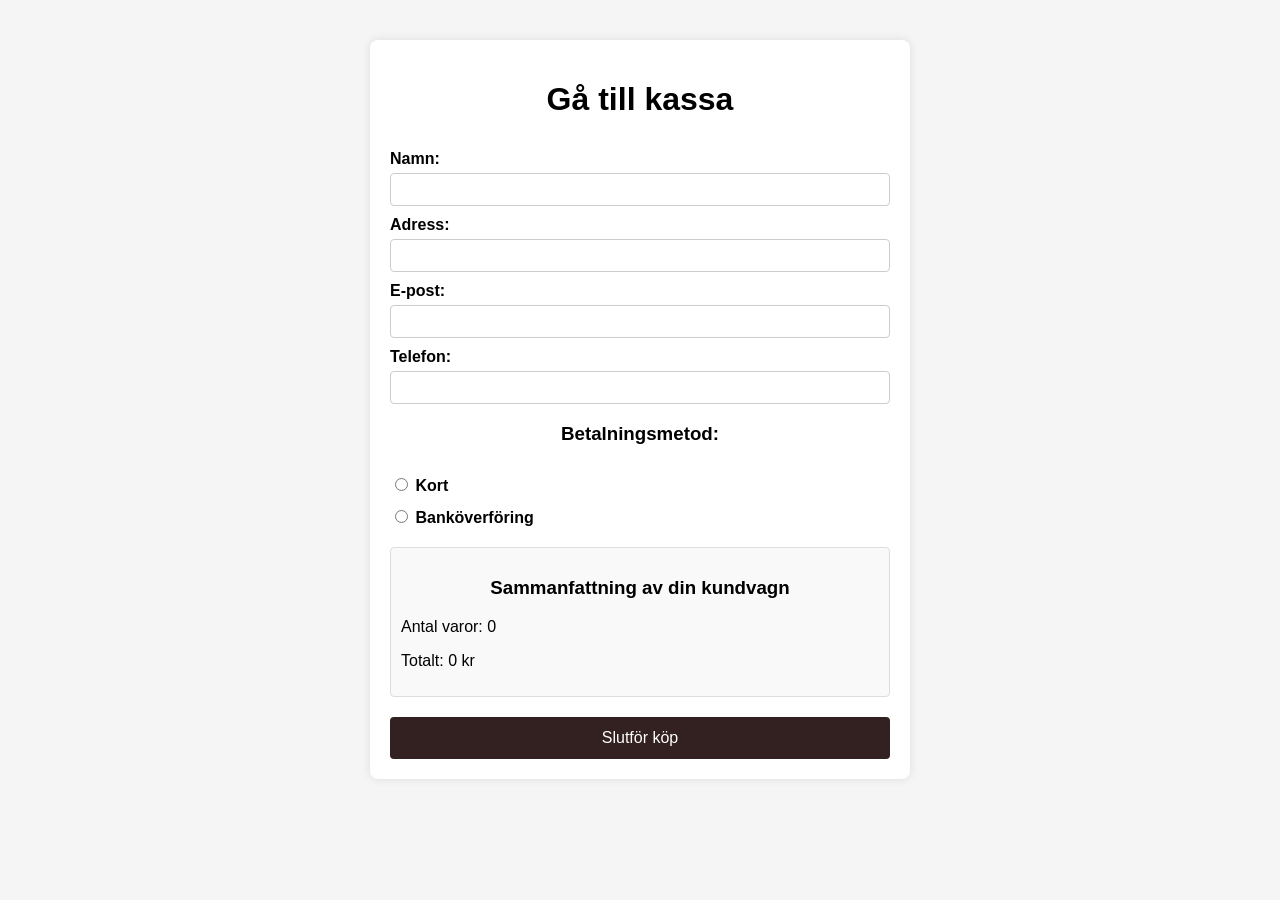
<file: checkut.html>
<!DOCTYPE html>
<html lang="sv">
<head>
  <meta charset="UTF-8">
  <meta name="viewport" content="width=device-width, initial-scale=1.0">
  <title>Checkout</title>
  <link rel="stylesheet" href="./checkut.css">
</head>
<body>

<main class="checkout-container">
  <h1>Gå till kassa</h1>

  <form id="checkout-form">
    <label for="name">Namn:</label>
    <input type="text" id="name" name="name" required>

    <label for="address">Adress:</label>
    <input type="text" id="address" name="address" required>

    <label for="email">E-post:</label>
    <input type="email" id="email" name="email" required>

    <label for="phone">Telefon:</label>
    <input type="tel" id="phone" name="phone">

    <h3>Betalningsmetod:</h3>
    <label><input type="radio" name="payment" value="card" required> Kort</label>
    <label><input type="radio" name="payment" value="bank"> Banköverföring</label>

    <div class="cart-summary">
      <h3>Sammanfattning av din kundvagn</h3>
      <div id="cart-summary-items">
       <p id="checkout-item-count">Antal varor: 0</p>
       <p id="checkout-total">Totalt: 0 SEK</p>

      </div>
    </div>

    <button type="submit">Slutför köp</button>
  </form>

</main>

<script src="./checkut.js" defer></script>
<script src="./cart.js" defer></script>

</body>
</html>
</file>
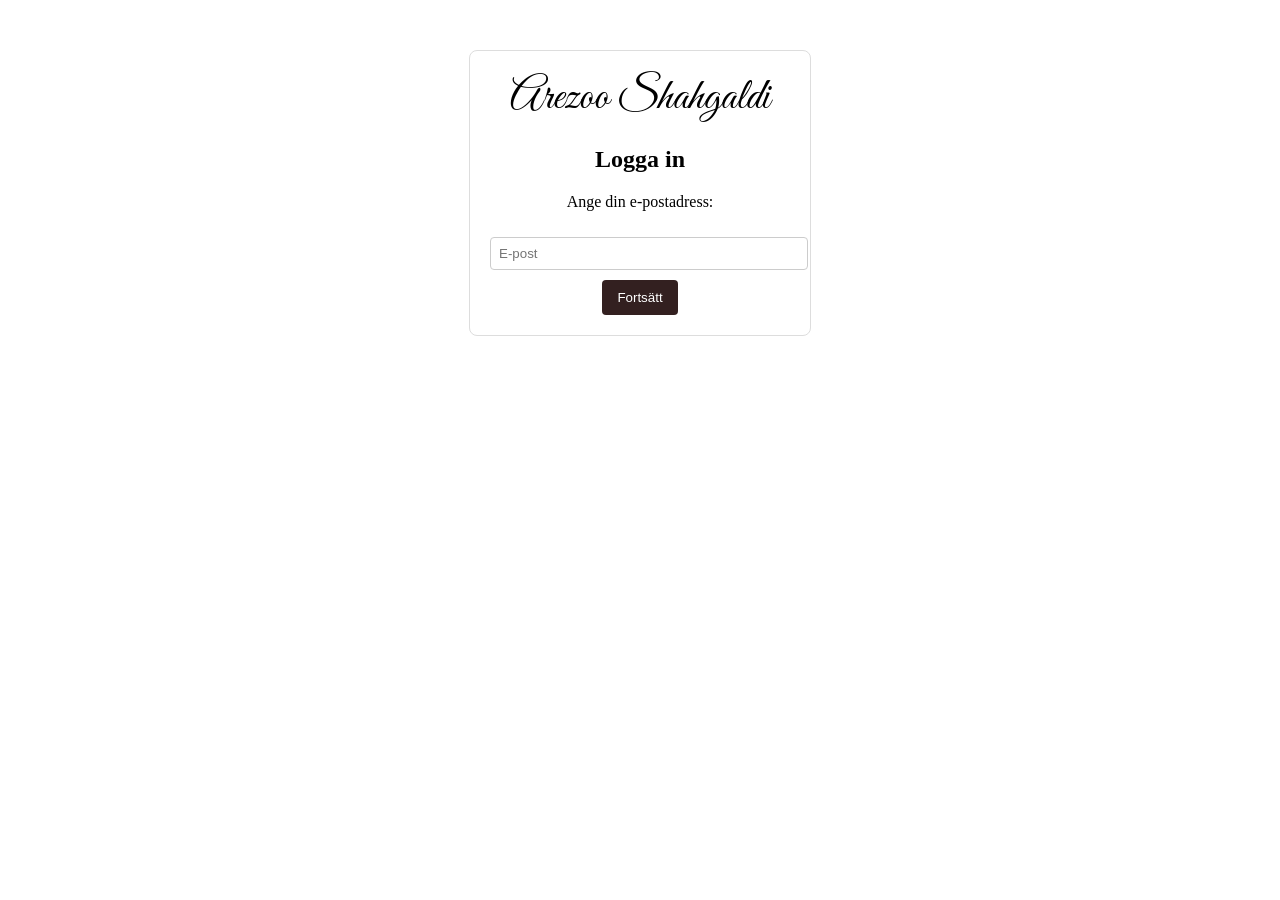
<file: loggin.html>
<!DOCTYPE html>
<html lang="en">
<head>
    <meta charset="UTF-8">
    <meta name="viewport" content="width=device-width, initial-scale=1.0">
     <link rel="preconnect" href="https://fonts.gstatic.com" crossorigin>
    <link href="https://fonts.googleapis.com/css2?family=Great+Vibes&display=swap" rel="stylesheet">   
    
    <title>loggin</title>
     <style>
    .logo {
     grid-area:logo;                
     justify-self: center;          
     text-align: center;
     font-family: "Great Vibes", cursive;
     font-size: clamp(28px, 4vw, 44px);
     margin:0;
    }               
    .login-container {
      max-width: 300px;
      margin: 50px auto;
      padding: 20px;
      border: 1px solid #ddd;
      border-radius: 8px;
      text-align: center;
    }
    input[type="email"] {
      width: 100%;
      padding: 8px;
      margin: 10px 0;
      border: 1px solid #ccc;
      border-radius: 4px;
    }
    button {
      padding: 10px 15px;
      background-color: #332020;
      color: white;
      border: none;
      border-radius: 4px;
      cursor: pointer;
    }
    button:hover {
      background-color: #ffa0a0;
    }
  </style>
</head>
 <body>
 
  <div class="login-container">
    <div class="logo">Arezoo Shahgaldi</div>
    <h2>Logga in</h2>
    <p>Ange din e-postadress:</p>
   <input type="email" placeholder="E-post">
   <button>Fortsätt</button>
 </div>
 <script src="./script1.js" defer></script>
 </body>
</html>
</file>
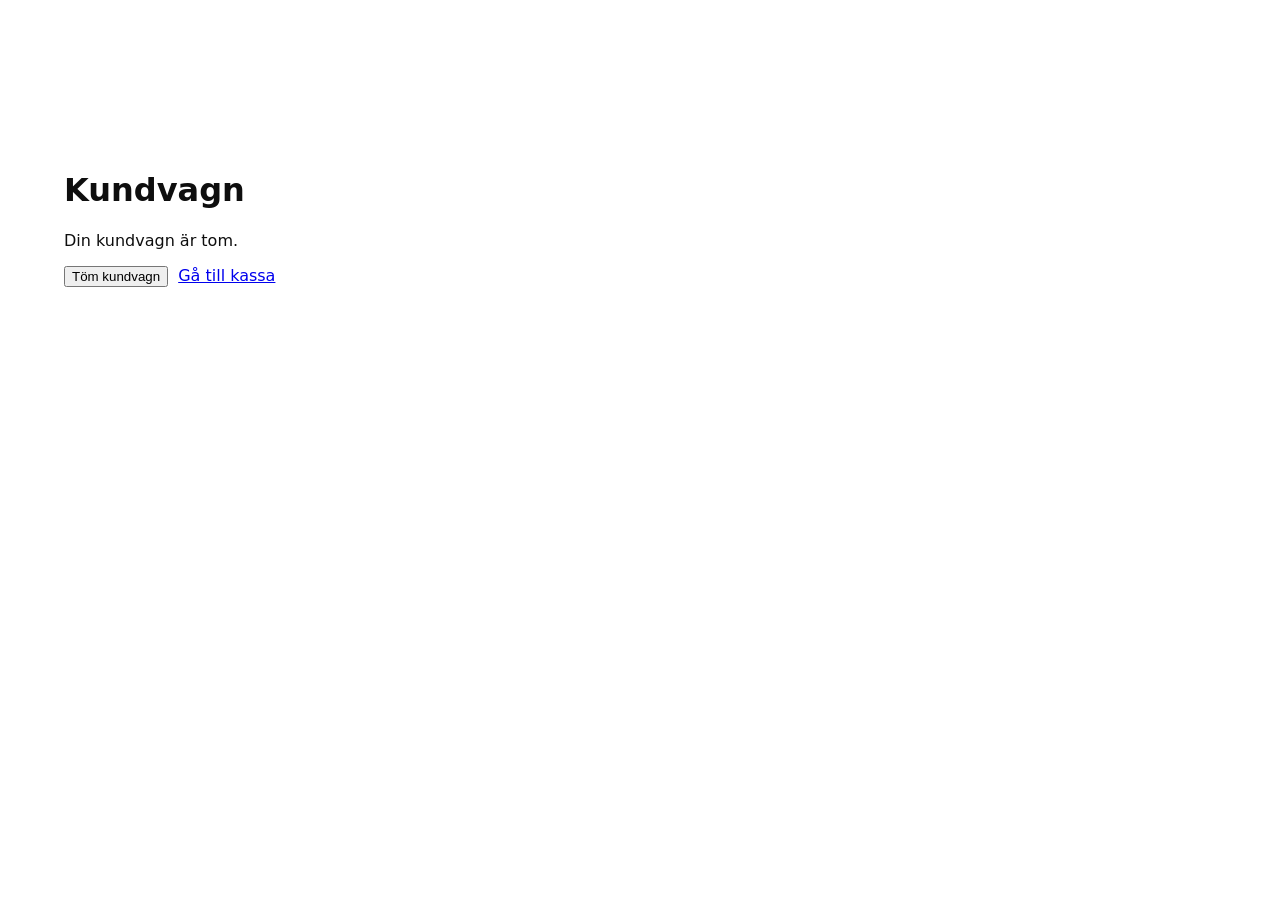
<file: shopping.html>
<!doctype html>
<html lang="sv">
<head>
  <meta charset="utf-8">
  <meta name="viewport" content="width=device-width,initial-scale=1">
  <title>Kundvagn</title>
  <link rel="stylesheet" href="gallery.css">
</head>
<body>
  <main class="container">
    <h1>Kundvagn</h1>

    <div id="cart-list"></div>
    <p id="cart-total"></p>

    <div style="margin-top:16px; display:flex; gap:10px;">
      <button id="clear-cart">Töm kundvagn</button>
      <a href="./checkut.html" class="go-checkout">Gå till kassa</a>
    </div>
  </main>

  <script src="./cart.js" defer></script>
  <script src="./shopping.js" defer></script>
  
</body>
</html>
</file>
<file: checkut.css>
/* checkout.css */
body {
  font-family: Arial, sans-serif;
  background-color: #f5f5f5;
  margin: 0;
  padding: 0;
}

.checkout-container {
  max-width: 500px;
  margin: 40px auto;
  background-color: #fff;
  padding: 20px;
  border-radius: 8px;
  box-shadow: 0 0 10px rgba(0,0,0,0.1);
}

h1, h3 {
  text-align: center;
}

form {
  display: flex;
  flex-direction: column;
}

label {
  margin-top: 10px;
  font-weight: bold;
}

input[type="text"], input[type="email"], input[type="tel"], input[type="radio"] {
  margin-top: 5px;
  padding: 8px;
  border: 1px solid #ccc;
  border-radius: 4px;
}

.cart-summary {
  background: #f9f9f9;
  padding: 10px;
  margin-top: 20px;
  border: 1px solid #ddd;
  border-radius: 4px;
}

#cart-summary-items {
  margin-bottom: 10px;
}

button {
  margin-top: 20px;
  padding: 12px;
  background-color: #332020;
  color: white;
  border: none;
  border-radius: 4px;
  font-size: 16px;
  cursor: pointer;
}

button:hover {
  background-color: #ffa0a0;
}

@media (max-width:768px) {
  #cart-list .cart-row {
    flex-direction: column;
    align-items: flex-start;
  }
  .cart-actions {
    flex-direction: column;
    gap: 10px;
  }
}
</file>
<file: gallery.css>
:root{
  --bg:#fff;
  --text:#0e0e0e;
  --muted:#666;
  --card-bg:#fff;
  --radius:18px;
  --shadow:0 8px 24px rgba(0,0,0,.08);
  --ease:cubic-bezier(.2,.8,.2,1);
  --zoom:1.08;            
  --dur:450ms;           
}
:root { --header-h:110px; }   

.header{
  position: fixed;
  top: 0; left: 0; right: 0;
  z-index: 1000;
}

body{
  padding-top: calc(var(--header-h) + 16px); 
}

@media (prefers-reduced-motion: reduce){
  :root{ --dur:0ms; --zoom:1; }
}

* { box-sizing: border-box; }
html,body{ height:100%; }
body{
  margin:0;
  font-family: Inter, system-ui, -apple-system, Segoe UI, Roboto, Arial, sans-serif;
  background: var(--bg);
  color: var(--text);
}

.container{ max-width: 1200px; margin-inline: auto; padding: 24px; }
.page-header h1{ margin: 8px 0 24px; font-size: clamp(22px, 3vw, 32px); }


.gallery{
  display: grid;
  gap: 22px;
  grid-template-columns: repeat(auto-fit, minmax(300px, 1fr));
}
@media (min-width: 1200px) {
  .gallery{ grid-template-columns: repeat(auto-fit, minmax(320px, 1fr));
 }
}

.card{
  display: grid;
  grid-template-rows:auto auto auto;
  gap: 10px;
  padding: 10px;
  background: var(--card-bg);
  border-radius: var(--radius);
  box-shadow: 0 6px 20px rgba(0,0,0,.08);
  text-decoration: none;
  color: inherit;
  overflow: hidden;
  transition: transform .25s ease, box-shadow .25s ease;
}
.card:hover{ transform: translateY(-3px); box-shadow: 0 10px 28px rgba(0,0,0,.12); }
.add-to-cart {
  display: block; 
  margin: 8px 0;  
  padding: 10px 15px;
  background-color: #333;
  color: #fff;
  border: none;
  border-radius: 5px;
  cursor: pointer;
  text-align: center;
}

.add-to-cart:hover {
  background-color: #555;
}

.media{
  position: relative;
  overflow: hidden;
  border-radius: calc(var(--radius) - 4px);
  aspect-ratio: 4 / 5;
  background: #f2f2f2;
}


.media img{
  width: 100%;
  height: 100%;
  object-fit: cover;
  transform-origin: var(--fx, 50%) var(--fy, 50%);
  transform: scale(1);
  transition: transform var(--dur) var(--ease), filter var(--dur) var(--ease);
  will-change: transform, filter;
  display: block;
}

.card:hover .media img {
   transform: scale(1.08);
  filter: contrast(1.05) saturate(1.02);
}
.media-link{
     display:block; text-decoration:none; color:inherit;
     }
.meta{
  display: flex;
  align-items: baseline;
  justify-content: space-between;
  gap: 12px;
  padding:10px 14px 6px;
}
.meta .title{ font-weight: 600; }
.meta .price{ color: var(--muted); }
.add-to-cart{
  justify-self: stretch;         
  margin: 6px 14px 14px;          
  padding: 9px 12px;
  font-size: .92rem;
  border: 0; border-radius: 10px;
  background: #0f172a; color: #fff;
  cursor: pointer;
  transition: filter .2s ease, transform .05s ease-in-out;
}
.add-to-cart:hover{ filter: brightness(1.05); }
.add-to-cart:active{ transform: scale(.98); }

@media (prefers-reduced-motion: reduce){
  .card, .media img, .add-to-cart{ transition: none; }
}
.cart { position: relative; display: flex; align-items: center; gap: 12px; }
.cart-btn { position: relative; text-decoration: none; color: inherit; }

#cart-count{
  display: inline-block;
  min-width: 18px;
  padding: 0 6px;
  margin-left: 6px;
  font-size: 12px;
  line-height: 18px;
  text-align: center;
  border-radius: 999px;
   background:#ddcbcf; 
   color:#1a1414;
}


#mini-cart{
  position: absolute;
  right: 0;
  top: 110%;
  width: 260px;
  background: #111;
  color: #fff;
  border-radius: 12px;
  padding: 10px;
  box-shadow: 0 12px 28px rgba(0,0,0,.25);
  opacity: 0;
  pointer-events: none;
  transform: translateY(-6px);
  transition: opacity .18s ease, transform .18s ease;
  z-index: 1200;
}
#mini-cart.show{
  opacity: 1;
  pointer-events: auto;
  transform: translateY(0);
}
.mini-cart-row{ display:flex; gap:10px; align-items:center; }
#mini-cart-thumb{
  width:54px; height:54px; object-fit:cover; border-radius:8px;
}
.mini-cart-text small{ color:#cbd5e1; display:block; margin-top:2px; }

.mini-cart-actions{
  margin-top:8px; display:flex; justify-content:flex-end;
}
.mini-cart-actions a{
  color:#fff; text-decoration:underline; font-size: 14px;
}
#btn-back-home {
    position: relative; 
    margin-bottom: 40px;
    padding: 12px 18px; 
    background-color: #332020; 
    color: white; 
    border: none;
    border-radius: 8px;
    font-size: 16px; 
    cursor: pointer; 
    transition: background-color 0.3s; 
}

#btn-back-home:hover {
    background-color: #a04557;
}

.cart-bump{ animation: bump .28s ease; }
@keyframes bump{
  0%{ transform: scale(1); }
  50%{ transform: scale(1.12); }
  100%{ transform: scale(1); }
}
</file>
